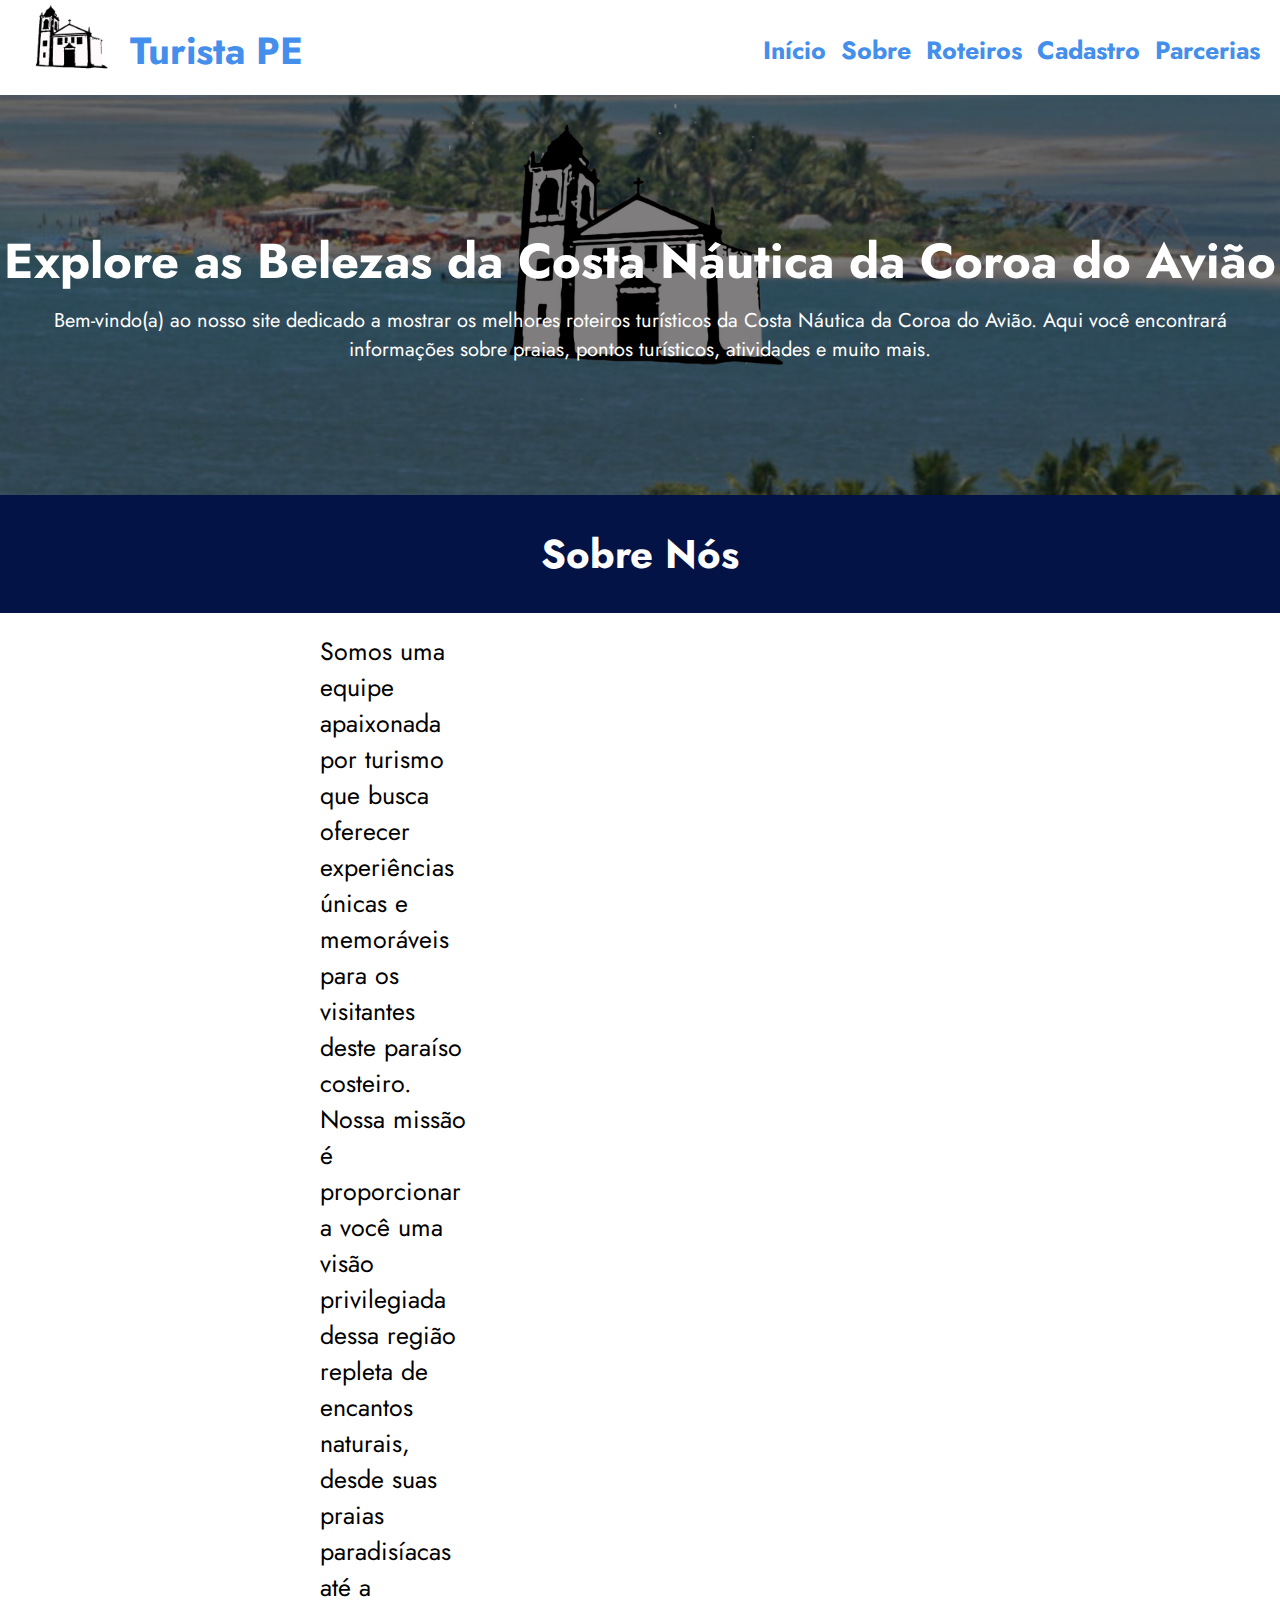
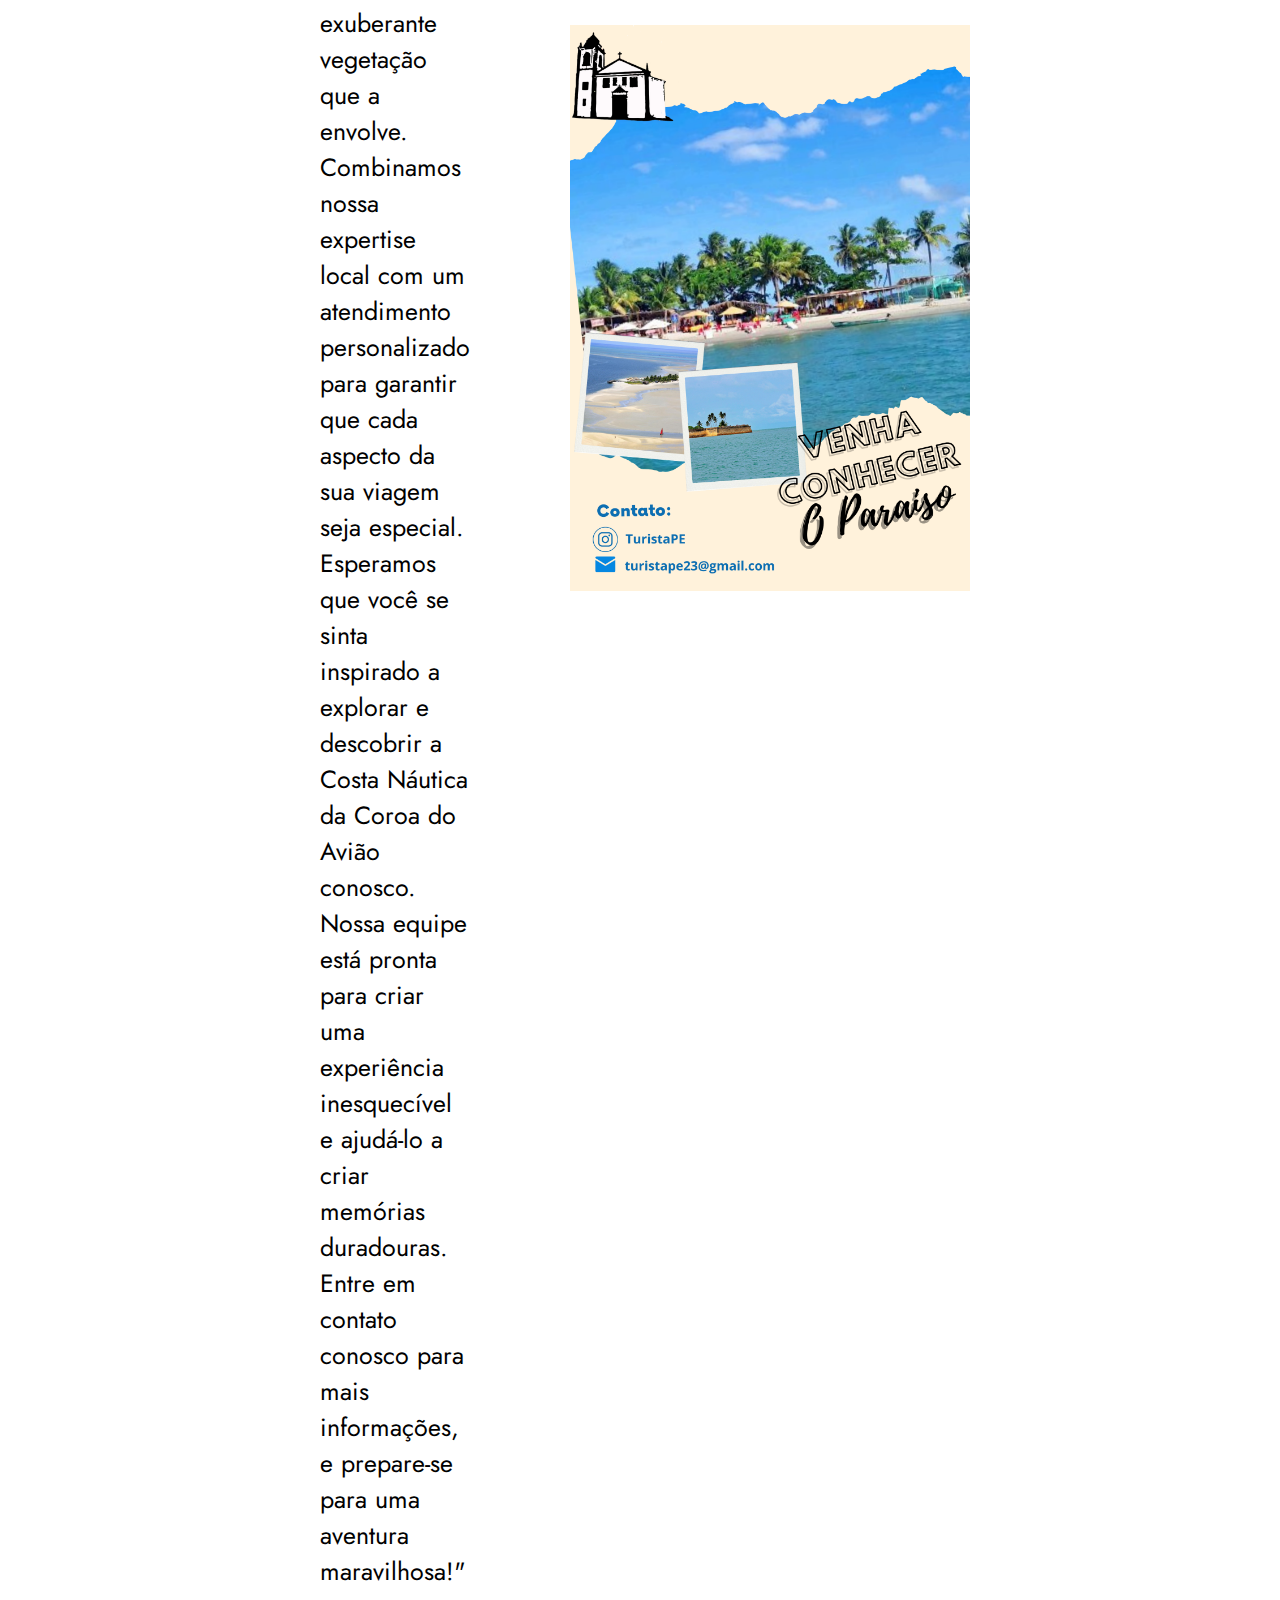
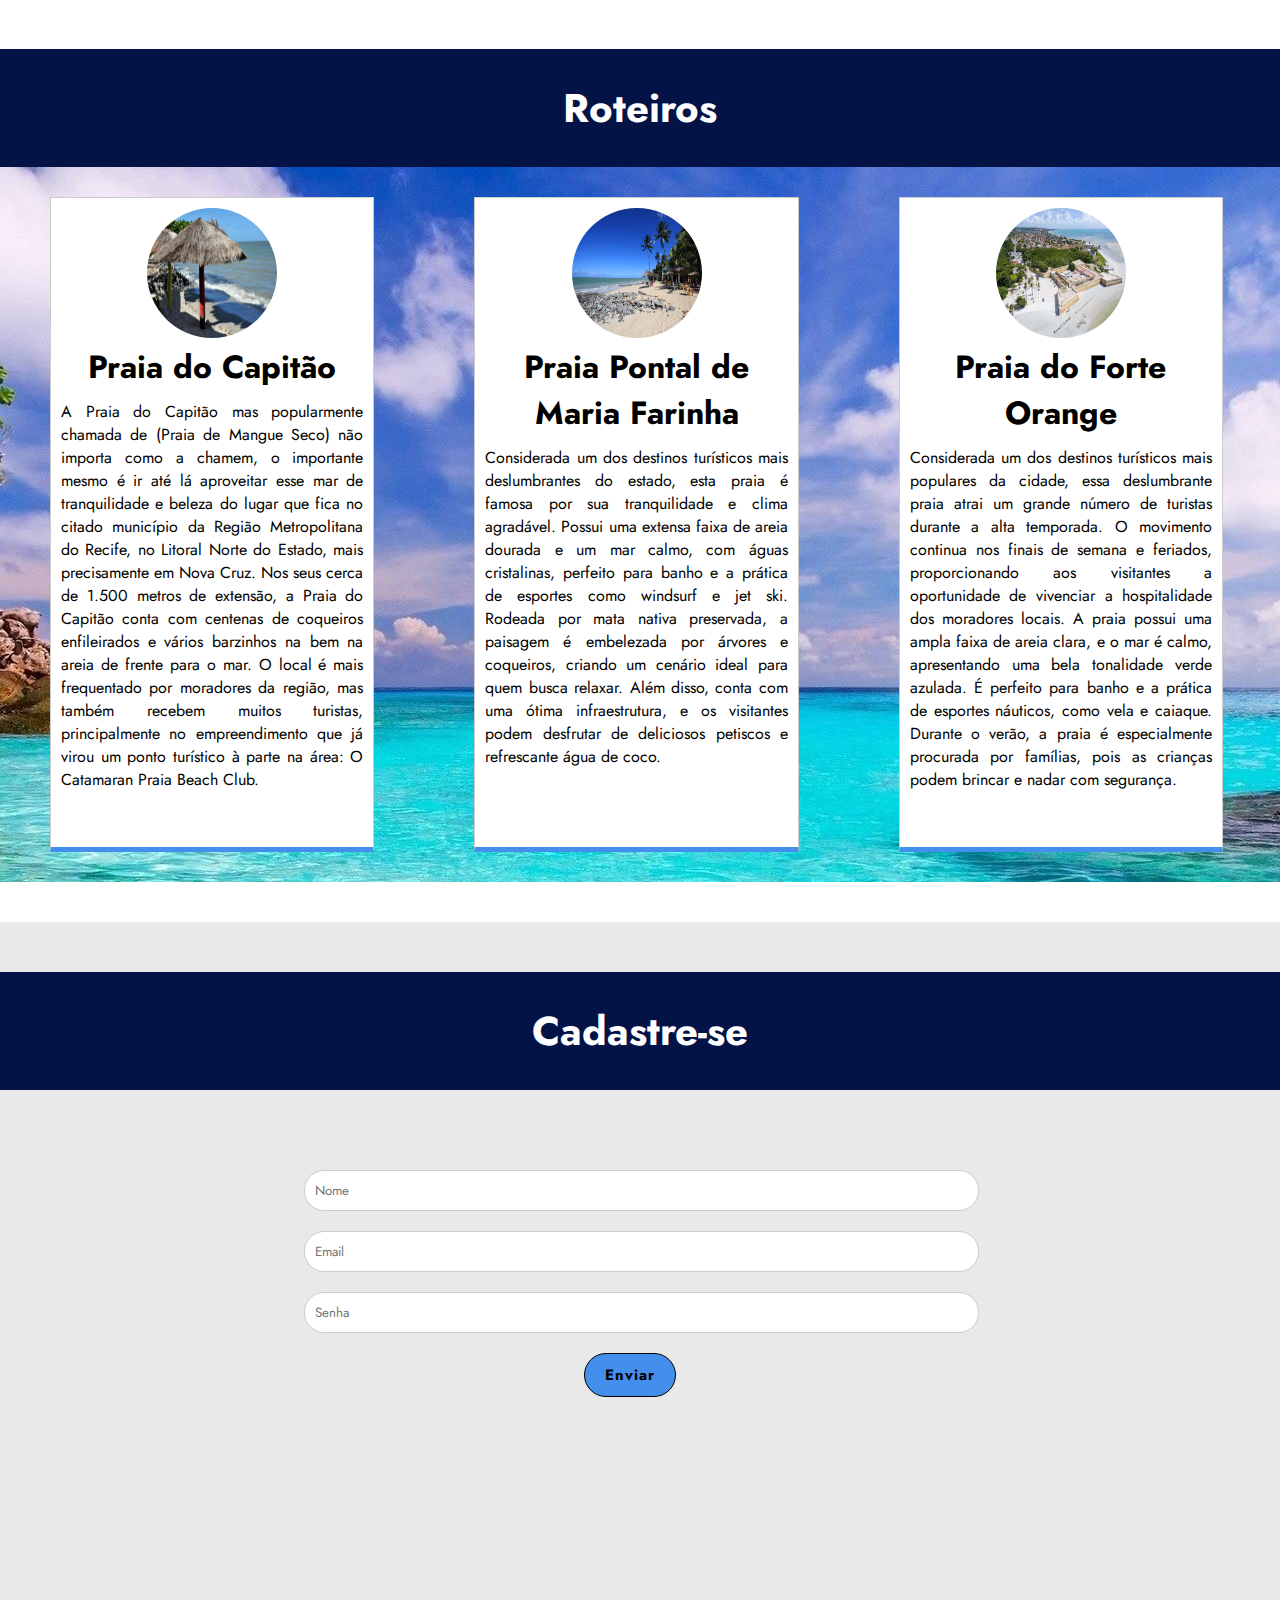
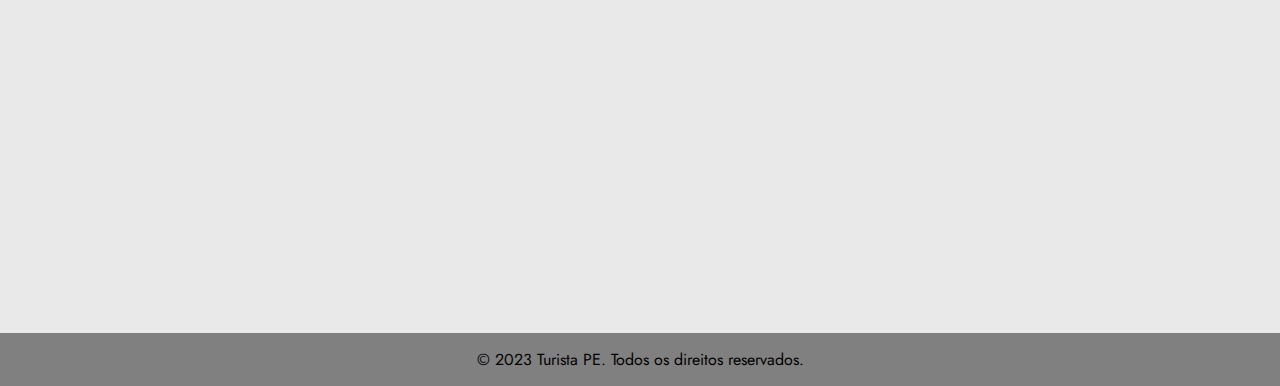
<file: index.html>
<!DOCTYPE html>
<html lang="pt-br">
<head>
  <meta charset="UTF-8">
  <meta name="viewport" content="width=device-width, initial-scale=1.0">
  <title>Turista PE</title>
  <link rel="shortcut icon" href="image/umbrella-beach-solid.ico"/>
  <link rel="stylesheet" type="text/css" href="style.css">
  <link rel="preconnect" href="https://fonts.googleapis.com">
  <link rel="preconnect" href="https://fonts.gstatic.com" crossorigin>
  <link href="https://fonts.googleapis.com/css2?family=Jost&display=swap" rel="stylesheet">
  
</head>
<body>
  <header>
    <div class="logo">
      <img src="image/logoigrejapng.png" alt="Logo do Site">
      <h1>Turista PE</h1>
    </div>
    <nav>
      <div class="itens-menu">
        <a href="#inicio" class="menu-item">Início</a>
        <a href="#sobre" class="menu-item">Sobre</a>
        <a href="#roteiros" class="menu-item">Roteiros</a>
        <a href="#cadastro" class="menu-item">Cadastro</a>
        <a href= "parceria.html" class="menu-item-parceria" target="_blank">Parcerias</a>
      </div>
    </nav>
  </header>
  <main>
    <section id="inicio" class="image-section">
        <div class="image-overlay">
          <div class="content">
            <h2>Explore as Belezas da Costa Náutica da Coroa do Avião</h2>
            <p>Bem-vindo(a) ao nosso site dedicado a mostrar os melhores roteiros turísticos da Costa Náutica da Coroa do Avião. Aqui você encontrará informações sobre praias, pontos turísticos, atividades e muito mais.</p>
          </div>
        </div>
    </section>

    <div id="sobre"></div>

    <section id="sobre-section">
      <h2 class="section-title">Sobre Nós</h2>
      <div class="sobre-container">
        <div class="sobre-content">
          <p>Somos uma equipe apaixonada por turismo que busca oferecer experiências únicas e memoráveis para os visitantes deste paraíso costeiro.</p>
          <p>Nossa missão é proporcionar a você uma visão privilegiada dessa região repleta de encantos naturais, desde suas praias paradisíacas até a exuberante vegetação que a envolve. Combinamos nossa expertise local com um atendimento personalizado para garantir que cada aspecto da sua viagem seja especial.</p>
          <p>Esperamos que você se sinta inspirado a explorar e descobrir a Costa Náutica da Coroa do Avião conosco. Nossa equipe está pronta para criar uma experiência inesquecível e ajudá-lo a criar memórias duradouras. Entre em contato conosco para mais informações, e prepare-se para uma aventura maravilhosa!"</p>
        </div>
        <div class="sobre-image-container">
          <img class="sobre-image" src="image/flyer.png" alt="Imagem sobre nós">
        </div>
      </div>
    </section>
    
    <div id="roteiros"></div>

    <section class="itineraries-section">
      <div class="itineraries-container">
        <h2 class="section-title">Roteiros</h2>
        <div class="carousel">
          <div class="carousel-items">
            <div class="item">
              <a href="https://www.praias-360.com.br/pernambuco/igarassu/praia-de-mangue-seco" target="_blank"><img src="image/mangue seco.jpg" alt="Praia do capitão"></a>
              <h1>Praia do Capitão</h1>
              <p>A Praia do Capitão mas popularmente chamada de (Praia de Mangue Seco) não importa como a chamem, o importante mesmo é ir até lá aproveitar esse mar de tranquilidade e beleza do lugar que fica no citado município da Região Metropolitana do Recife, no Litoral Norte do Estado, mais precisamente em Nova Cruz. Nos seus cerca de 1.500 metros de extensão, a Praia do Capitão conta com centenas de coqueiros enfileirados e vários barzinhos na bem na areia de frente para o mar. O local é mais frequentado por moradores da região, mas também recebem muitos turistas, principalmente no empreendimento que já virou um ponto turístico à parte na área: O Catamaran Praia Beach Club.</p>
            </div>
            <div class="item">
              <a href="https://www.praias-360.com.br/pernambuco/paulista/praia-pontal-de-maria-farinha" target="_blank"><img src="image/maria farinha.jpg" alt="Praia Pontal de Maria Farinha"></a>
              <h1>Praia Pontal de Maria Farinha</h1>
              <p>Considerada um dos destinos turísticos mais deslumbrantes do estado, esta praia é famosa por sua tranquilidade e clima agradável. Possui uma extensa faixa de areia dourada e um mar calmo, com águas cristalinas, perfeito para banho e a prática de esportes como windsurf e jet ski. Rodeada por mata nativa preservada, a paisagem é embelezada por árvores e coqueiros, criando um cenário ideal para quem busca relaxar. Além disso, conta com uma ótima infraestrutura, e os visitantes podem desfrutar de deliciosos petiscos e refrescante água de coco.</p>
            </div>
            <div class="item">
              <a href="https://www.praias-360.com.br/pernambuco/itamaraca/praia-do-forte-orange" target="_blank"><img src="image/forte.jpg" alt="Praia do Forte Orange"></a>
              <h1>Praia do Forte Orange</h1>
              <p>Considerada um dos destinos turísticos mais populares da cidade, essa deslumbrante praia atrai um grande número de turistas durante a alta temporada. O movimento continua nos finais de semana e feriados, proporcionando aos visitantes a oportunidade de vivenciar a hospitalidade dos moradores locais. A praia possui uma ampla faixa de areia clara, e o mar é calmo, apresentando uma bela tonalidade verde azulada. É perfeito para banho e a prática de esportes náuticos, como vela e caiaque. Durante o verão, a praia é especialmente procurada por famílias, pois as crianças podem brincar e nadar com segurança.</p>
            </div>
            <div class="item">
              <a href="https://www.praias-360.com.br/pernambuco/itamaraca/praia-de-pilar" target="_blank"><img src="image/Pilar.pnj.jpeg" alt="Praia de Pilar"><a>
              <h1>Praia de Pilar</h1>
              <p>A Praia de Pilar é reconhecida como uma das praias mais renomadas da cidade, sendo também aquela que atrai o maior número de turistas durante a alta temporada. Com cerca de 2 quilômetros de extensão, é uma excelente escolha para aqueles que preferem ambientes mais urbanizados. Apresentando uma ampla faixa de areia clara, o mar é tranquilo, formando pequenas ondas em dias de vento. A água possui um tom esverdeado, ideal para banhos e a prática de esportes náuticos.  Com uma infraestrutura de qualidade, não faltam opções de bares, restaurantes, hotéis e pousadas ao longo dessa praia.</p>
            </div>
            <div class="item">
              <a href="https://www.praias-360.com.br/pernambuco/itamaraca/praia-coroa-do-aviao" target="_blank"><img src="image/coroa.png" center alt="Praia Coroa do Avião"></a>
              <h1>Praia Coroa do Avião</h1>
              <p>Considerada um dos destinos mais procurados da cidade, essa praia é conhecida por sua beleza natural e clima agradável. Costuma atrair diversos turistas durante a alta temporada, que se encantam com a bela paisagem do lugar. É também uma das praias mais movimentadas, inclusive nos finais de semana e feriados. Conta com uma boa faixa de areia branca, o mar é calmo, de águas transparentes, variando entre o verde e o azul dependendo do tempo. É propício para o banho e prática de esportes como caiaque e jet ski. Essa praia reserva o cenário ideal para os que desejam passar um agradável dia de férias, seja relaxando ou tomando um delicioso banho de mar.</p>
            </div>
            <div class="item">
              <a href="https://www.praias-360.com.br/pernambuco/paulista/praia-de-pau-amarelo" target="_blank"><img src="image/pau amarelo.jpg" alt="Praia de Pau Amarelo"></a>
              <h1>Praia de Pau Amarelo</h1>
              <p>A praia de Pau Amarelo tem vegetação repleta de coqueirais e possui areia branca em toda sua extensão, além do mar tranqüilo, águas mornas, com formação de piscinas naturais em alto mar, que é ótima para o banho de mar, além da prática de esportes náuticos.
              O mar de Pau Amarelo é rico em algas marinhas e não possui pedras, tornando-o o ambiente bom para toda a família dando maior segurança para crianças brincarem.</p>
            </div>
          </div>
        </div>
      </div>
    </section>
    
          </div>
        </div>
      </div>
    </section>

    <section id="cadastro" class="contact-section">
      <h2 class="section-title" style="margin-bottom: 80px;">Cadastre-se</h2>

      <div class="contact-container">
        <div class="contact-form">
          <form action="envia.php" method="post">
            <input type="text" id="name" name="name" placeholder="Nome" required>
            <input type="email" id="email" name="email" placeholder="Email" required>
            <input type="password" id="password" name="password" placeholder="Senha" required>
            <button type="submit">Enviar</button>
          </form>
        </div>
        <div class="map-container">
          <iframe src="https://www.google.com/maps/embed?pb=!1m18!1m12!1m3!1d3952.4051796015406!2d-34.9111884885838!3d-7.852593378014133!2m3!1f0!2f0!3f0!3m2!1i1024!2i768!4f13.1!3m3!1m2!1s0x7ab14d50f29c135%3A0xb7c10c823a37123b!2sEscola%20T%C3%A9cnica%20Estadual%20Jurandir%20Bezerra%20Lins!5e0!3m2!1spt-BR!2sbr!4v1687206898765!5m2!1spt-BR!2sbr" width="600" height="450" style="border:0;" allowfullscreen="" loading="lazy" referrerpolicy="no-referrer-when-downgrade"></iframe>
        </div>
      </div>
    </section>
    

    
  </main>

  <footer>
    <div class="footer">
      <p>&copy; 2023 Turista PE. Todos os direitos reservados.</p>
    </div>
  </footer>

  <script src="script.js"></script>
  <script>
    document.addEventListener('DOMContentLoaded', function() {
      var menuItems = document.querySelectorAll('.menu-item');
      for (var i = 0; i < menuItems.length; i++) {
        menuItems[i].addEventListener('click', scrollToSection);
      }
    });

    function scrollToSection(event) {
      event.preventDefault();
      var targetId = this.getAttribute('href');
      var targetSection = document.querySelector(targetId);
      if (targetSection) {
        targetSection.scrollIntoView({
          behavior: 'smooth'
        });
      }
    }
  </script>
  
</body>
</html>
</file>
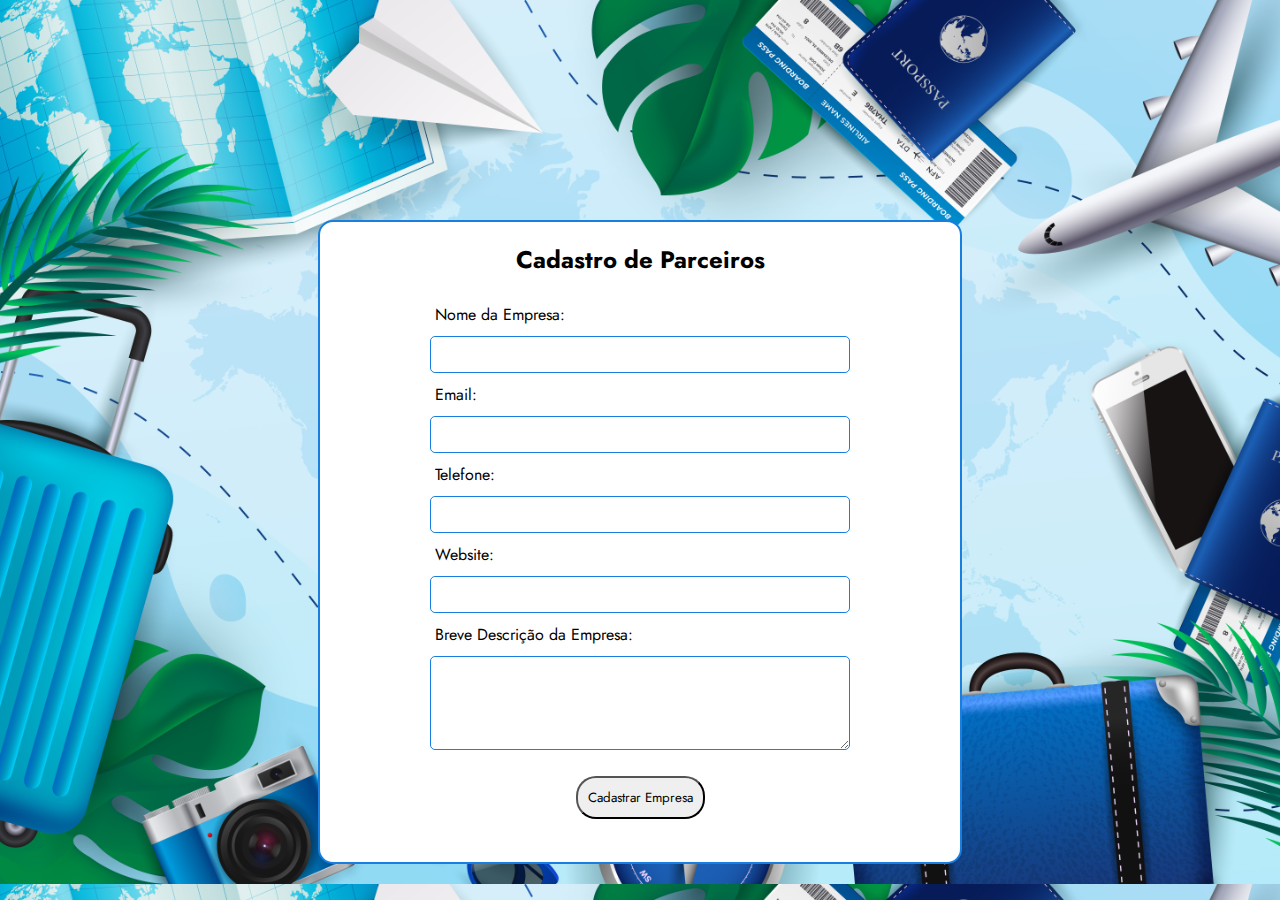
<file: parceria.html>
<!DOCTYPE html>
<html lang="pt-br">
  <head>
    <meta charset="UTF-8" />
    <meta name="viewport" content="width=device-width, initial-scale=1.0" />
    <title>Cadastro de Parceiros</title>
    <link rel="stylesheet" type="text/css" href="style.css" />
    <link rel="shortcut icon" href="image/umbrella-beach-solid.ico"/>
    <link rel="preconnect" href="https://fonts.googleapis.com" />
    <link rel="preconnect" href="https://fonts.gstatic.com" crossorigin />
    <link
      href="https://fonts.googleapis.com/css2?family=Jost&display=swap"
      rel="stylesheet"
    />
    <style>
      *
      {
        overflow: hidden;
      }
      body {
        font-family: "Jost", sans-serif;
        margin: 20px;
        background-image: url(image/6345959.jpg);
        background-size: cover;
      }
      form {
        width: 600px;
        height: 600px;
        margin: auto;
        text-align: center; /* Adicionado para centralizar os itens do formulário */
        margin-top: 200px;
        border: 2px solid #187fe0; /* Adicionado para criar uma borda ao redor do formulário */
        padding: 20px;
        border-radius: 15px;
        background-color: #fff;
      }
      label {
        text-align: left;
        padding-left: 95px;
      }
      input,
      textarea {
        display: block;
        margin: 10px auto;
        border: 1px solid #187fe0;
        border-radius: 5px; /* Adicionado para arredondar as bordas dos inputs */
        padding: 8px;
        width: 70%; /* Faz com que os inputs ocupem toda a largura do contêiner pai */
        box-sizing: border-box; /* Inclui a largura da borda e o preenchimento no cálculo do tamanho total */
      }
      h2 {
        text-align: center;
        margin-bottom: 2vw;
      }
      label,
      input,
      textarea {
        display: block;
        margin: 10px auto; /* Adicionado para centralizar os itens do formulário */
      }
      button {
        margin-top: 16px;
        border-radius: 5px solid #187fe0;
        padding: 10px;
        border-radius: 20px;
        cursor: pointer;
      }
      button:hover {
        background-color: rgb(148, 145, 145);
      }
    </style>
  </head>
  <body>
    <form
      action="processar-formulario.php"
      method="POST"
      enctype="multipart/form-data"
    >
      <h2>Cadastro de Parceiros</h2>
      <label for="nome">Nome da Empresa:</label>
      <input type="text" id="nome" name="nome" required />

      <label for="email">Email:</label>
      <input type="email" id="email" name="email" required />

      <label for="telefone">Telefone:</label>
      <input type="tel" id="telefone" name="telefone" />

      <label for="website">Website:</label>
      <input type="text" id="website" name="website" />

      <label for="descricao">Breve Descrição da Empresa:</label>
      <textarea id="descricao" name="descricao" rows="4"></textarea>

      <button type="submit">Cadastrar Empresa</button>
    </form>
  </body>
</html>
</file>
<file: style.css>
* {
  user-select: none;
  font-family: 'Jost', sans-serif;
  margin: 0;
  padding: 0;
}

header {
  background-color: #ffffff;
  padding: 20px;
  display: flex;
  align-items: center;
  justify-content: space-between;
  position: sticky;
  top: 0;
  background-color: white;
  z-index: 100;
  height: 50px;
  margin-top: 5px;
}

body {
  background-color: white;
}
.itens-menu {
  display: flex;
  gap: 15px;
}

.menu-item {
  text-decoration: none;
  color: #438feb;
  font-size: 25px;
  font-weight: bold;
}
.menu-item-parceria
{
  text-decoration: none;
  color: #438feb;
  font-size: 25px;
  font-weight: bold;
}

.logo {
  display: flex;
  align-items: center;
}

.logo img {
  width: 100px;
  height: auto;
  margin-right: 10px;
}

.logo h1 {
  font-size: 38px;
  color: #438feb;
}

.image-section {
  background-image: url("image/plano\ de\ fundo.png");
  background-size: cover;
  background-position: center;
  height: 400px;
  position: relative;
}

.image-overlay {
  background-color: rgba(0, 0, 0, 0.5);
  height: 100%;
  display: flex;
  justify-content: center;
  align-items: center;
}

.content {
  text-align: center;
  color: white;
}

.content h2 {
  font-size: 49px;
}

.content p {
  font-size: 20px;
  margin-top: 10px;
}

#sobre-section {
  background-color: #ffffff;
}

.sobre-content {
  display: flex;
  flex-wrap: wrap;
  justify-content: space-between;
  align-items: center;
}

.section-title
{
  background-color: rgb(4, 19, 70);
}
.sobre-container {
  display: flex;
  align-items: center;
  margin-left: 300px;
  margin-right: 300px;
  background-color: #ffffff;
  padding: 20px;
}

.contact-container .section-title
{
  background-color: rgb(4, 19, 70);
  width: 100%;
}
.sobre-content {
  flex: 1;
}

.sobre-content p {
  font-size: 25px;
}

.sobre-image-container {
  margin-left: 100px;
}

.sobre-image {
  max-width: 400px;
  height: auto;
}

@media (max-width: 768px) {
  .sobre-container {
    flex-direction: column;
    margin-left: 0;
    margin-right: 0;
  }
  sobre .sobre-image-container {
    margin-left: 0;
    margin-top: 20px;
    text-align: center;
  }
}

.text {
  flex: 1 1 60%;
  margin-right: 20px;
}

.text h2 {
  font-size: 24px;
  margin-bottom: 10px;
}

.text p {
  font-size: 18px;
}

.image {
  flex: 1 1 30%;
}

.image img {
  width: 100%;
  max-width: 100%;
  height: auto;
}

.itineraries-section {
  padding: 40px 0;
  text-align: center;
  background-color: #ffffff;
}

.section-title {
  font-size: 40px;
  padding: 30px;
  color: #ffffff;
  text-align: center;
}

.carousel {
  display: flex;
  overflow-x: auto;
  background-color: #abf0ff9e;
  padding-right: 199px;
  background-image: url("image/bg_roteiros.jpg");
  background-position-x: center;
}

.itineraries-container .section-title
{
  background-color: rgb(4, 19, 70);
  padding: 30px;
  color: white;
}
s
.carousel.is-grabbing {
  cursor: grabbing;
}

.carousel-items {
  display: flex;
  flex-wrap: nowrap;
  cursor: default;
}

.item {
  flex: 0 0 20%;
  padding: 10px;
  scroll-snap-align: start;
  text-align: center;
  margin: 30px 50px;
  border: 1px solid #ccc;
  border-bottom: 5px solid #438feb;
  background-color: #ffffff;
}

.item img {
  width: 130px;
  height: 130px;
  border-radius: 50%;
}

.item p {
  margin-top: 10px;
  font-size: 16px;
  text-align: justify;
}

.contact-section {
  background-color: #e9e9e9;
  padding: 50px 0;
  text-align: center;
}

.contact-container {
  max-width: 800px;
  margin: 0 auto;
}

.contact-container .section-title {
  font-size: 40px;
  margin-bottom: 30px;
  /* text-decoration: underline; */
}

.contact-form {
  display: flex;
  flex-direction: column;
  align-items: center;
}

.contact-form input,
.contact-form textarea {
  width: 100%;
  padding: 10px;
  margin-bottom: 20px;
  border-radius: 20px;
  border: 1px solid #ccc;
}

.contact-form button {
  background-color: #438feb;
  color: #000000;
  padding: 10px 20px;
  border-radius: 30px;
  border: 1px solid black;
  cursor: pointer;
  font-size: 15px;
  font-weight: bold;
  letter-spacing: 1px;
}

.contact-form button:hover {
  background-color: #07264d;
  color: rgb(255, 255, 255);
}

.contact-container {
  text-align: center;
}


.content-wrapper {
  display: flex;
  align-items: flex-start;
}

.contact-form {
  flex: 1;
  margin-right: 20px;
}

.map-container {
  flex: 1;
  margin-top: 30px;
}

.footer {
  text-align: center;
  color: black;
  background-color: #808080;
}

.footer p
{
  background-color: #808080;
  padding: 15px;
  
}

@media (max-width: 768px) {
  .contact-container {
    text-align: left;
  }

  .content-wrapper {
    flex-direction: column;
    align-items: center;
  }

  .contact-form,
  .map-container {
    margin-right: 0;
  }
}
</file>
